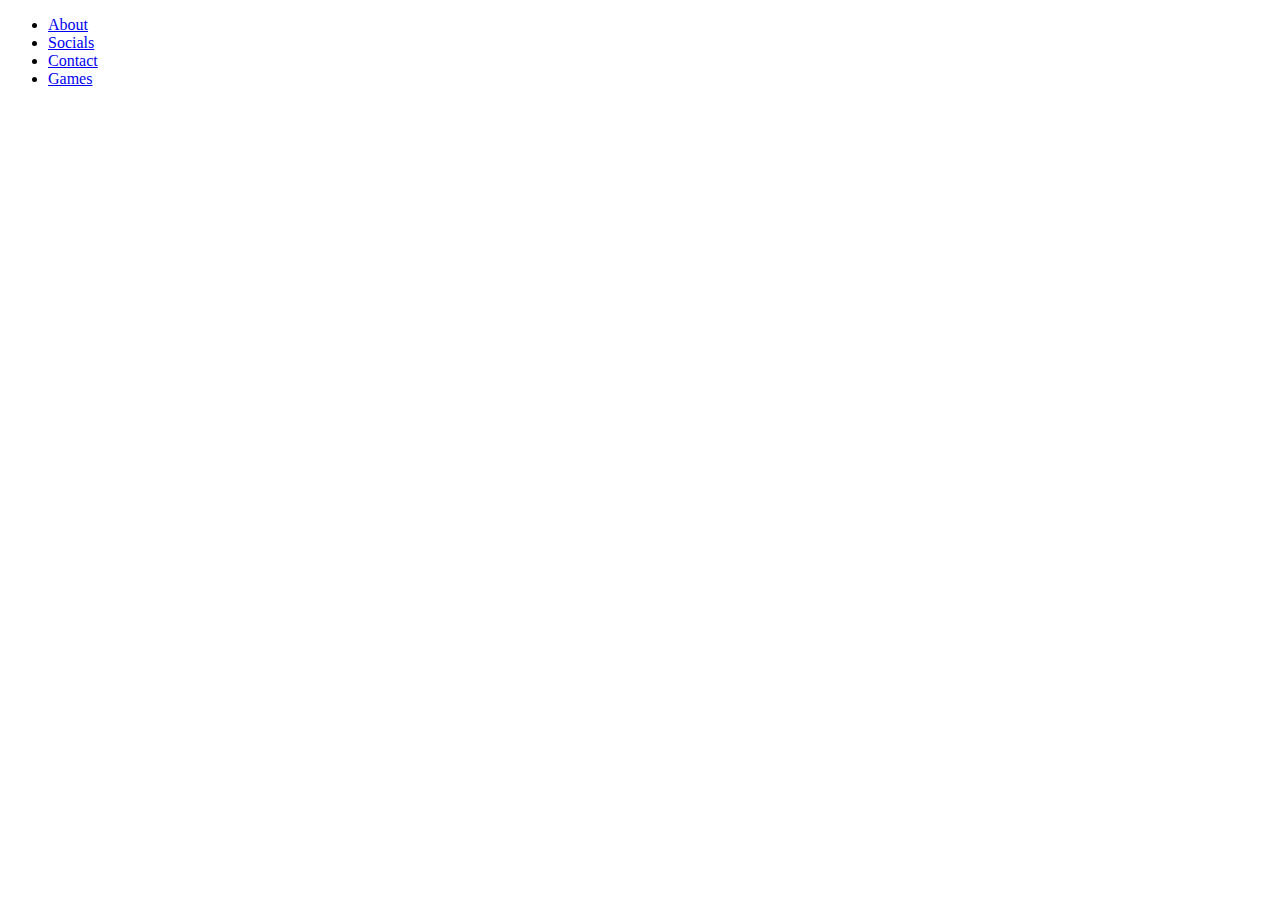
<file: index.html>
<!DOCTYPE html>
<html>
    <head>
        <link rel="icon" type="image/ico" href="logo.png"/>
        <title>
            DUMBONTOT
        </title>
        <link rel="stylesheet" type="text/css" href="web.css">
     </head>
     <body>
         <header>
             <div class = "main">
                 <ul>
                     <li><a href = "something.html">About</a></li>
                     <li><a href = "something.html">Socials</a></li>
                     <li><a href = "something.html">Contact</a></li>
                     <li><a href = "something.html">Games</a></li>
                     
    


</html>
</file>
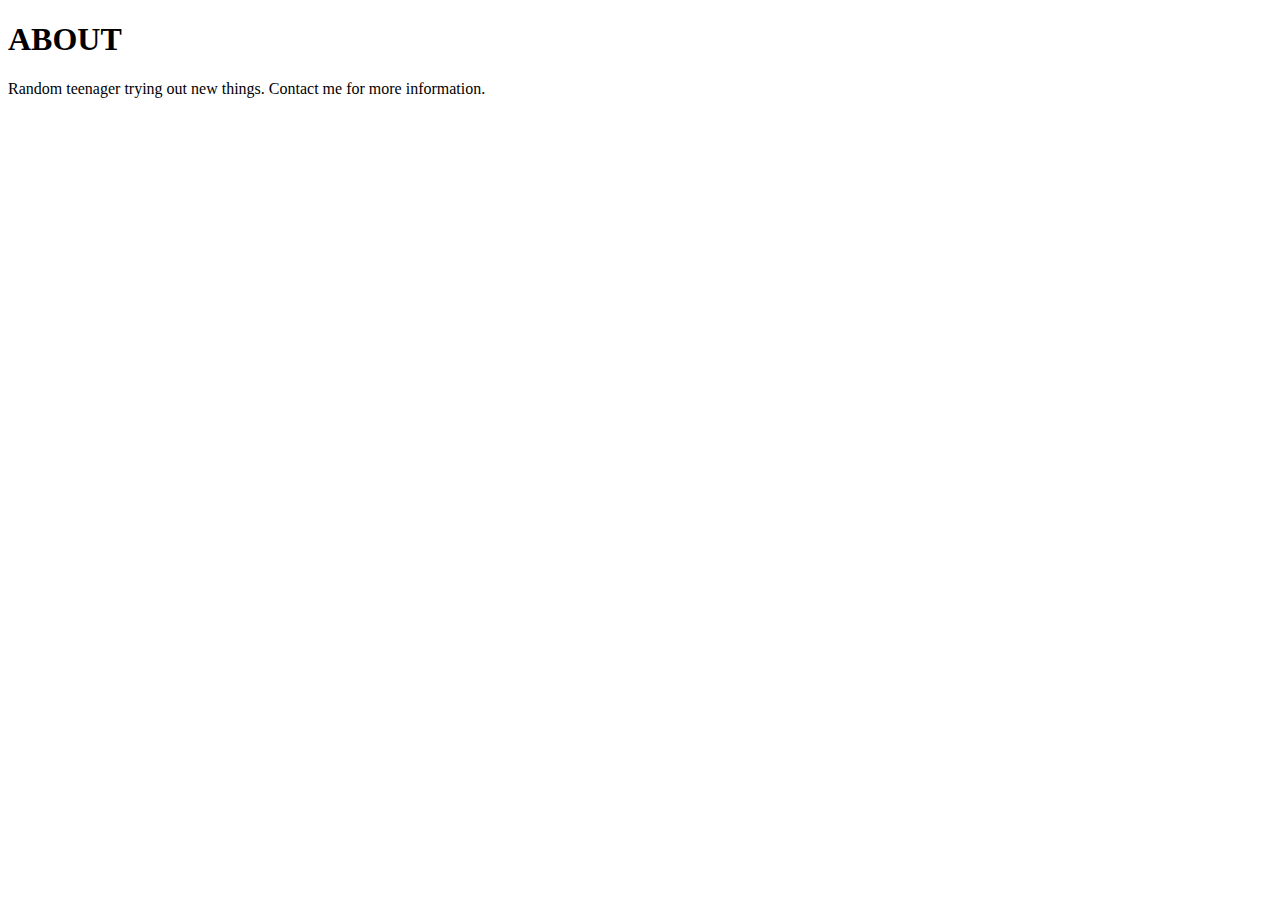
<file: abouts.html>
<!DOCTYPE html>
 <html>
 <body>
   <h1 class="bold_text">ABOUT</h1>
   <p> Random teenager trying out new things. Contact me for more information.
   </p>
 </body>
   
   <link rel="stylesheet" type="text/css" href="about.css">
 </html>
</file>
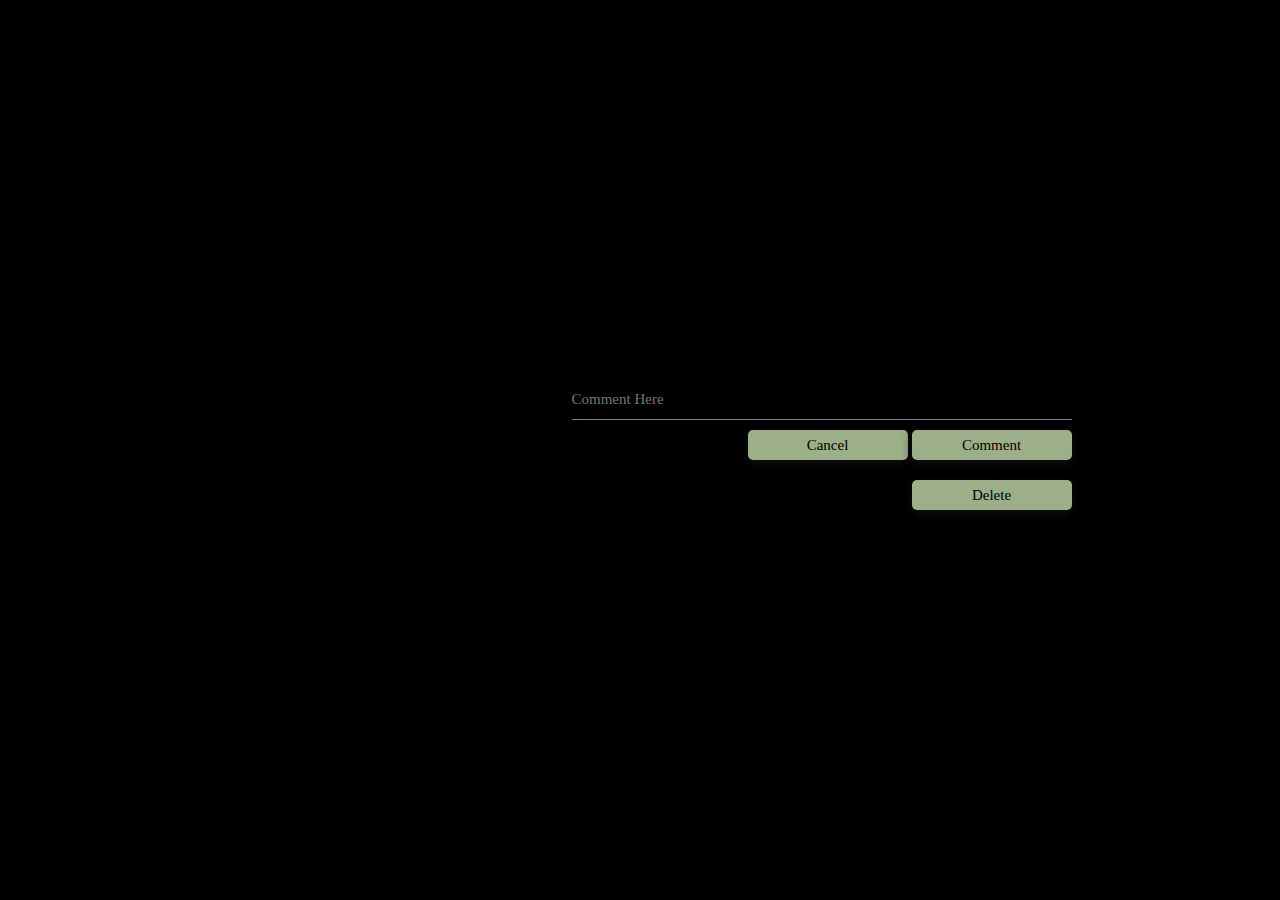
<file: contacts.html>
<!DOCTYPE html>
<html lang="en" dir="ltr">
  <head>
   <style media="screen">
    *{
     margin: 0; padding: 0; 
     box-sizing: border-box;
     text-transform: capitalize;
     font-family: sans serif;
     border: none;
     outline: none;
     letter-sapcing:2px;
    }
    body{
     display: flex;
     align-items:center;
     justify-content: center;
     min-height:100vh;
     background: black;
    }
    .container{
      width: 500px;
      text-align: right;
    }
    .box-container{
      height:200px;
      width:100%;
      background: white;
      box-shadow: 0 5px 15px #111;
      border-radius:5px;
      padding:15px;
      display:none;
    }
    .box-container .box{
      height:80%;
      width:100%;
      border-radius: 5px;
      padding:10px;
      background: grey;
      overflow-y:auto;
      text-align: left;
    }
    #input{
     width:100%;
     height:40px;
     background: none;
     font-size:15px;
     color:black;
     border-bottom: 1px solid #808080;
    }
    #input:focus{
     border-bottom: 2px solid #808080;
    }
    button{
     height:30px;
     width:160px;
     background: #9CAF88;
     cursor:pointer;
     margin: 10px 0;
     font-size:15px;
     box-shadow: 0 3px 10px #111;    
     border-radius:5px;
    }
    button:hover{
     opacity:.8;
    }
</style>
 <body>
   <h1>CONTACT</h1>
   <p>Email:dumbontot@gmail.com</p>
  
<div class="container">
     <input type="text" id="input" placeholder="comment here">
     <button type="button" namae="button" id="cancel">cancel</button>
     <button type="button" namae="button" id="comment">comment</button>
    <div class="container">
     <div class="box"></div>
     <button type="button" namae="button" id="delete">delete</button>
     <script type="text/javascript">
      $(document).ready(function(){
         $('#comment').click(function(){
          var input= $('#input').val();
          $('.box').append(input +'<br>');
          $('#input').val('');
          $('.box-container').slideDown();
         });
          
         $('#cancel').click(function(){
          $('#input').val('');
         });
       
         $('#delete').click(function(){
          $('.box').text('');
          $('.box-container').slideUp();
         });
      });
 </body>
    <script src="cb.js" charset="utf-8"></script>
   <link rel="stylesheet" type="text/css" href="contact.css">
 </html>
</file>
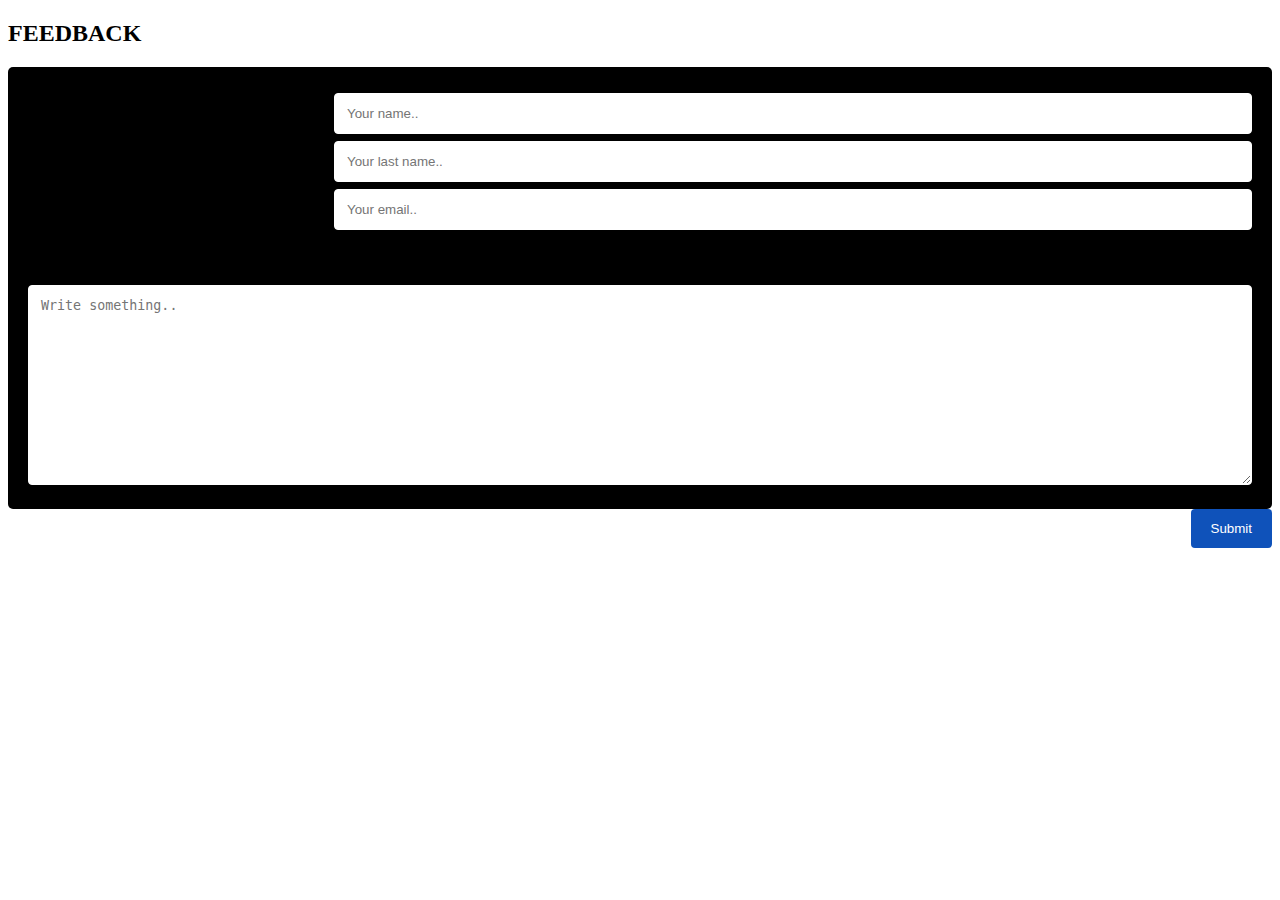
<file: feedback.html>
<!DOCTYPE html>    
<html>    
<head>    
<meta name="viewport" content="width=device-width, initial-scale=1">    
<style>    
* {    
  box-sizing: border-box;    
}    
    
input[type=text], select, textarea {    
  width: 100%;    
  padding: 12px;    
  border: 1px solid rgb(255, 255, 255);    
  border-radius: 4px;    
  resize: vertical;    
}    
input[type=email], select, textarea {    
  width: 100%;    
  padding: 12px;    
  border: 1px solid rgb(255, 255, 255);    
  border-radius: 4px;    
  resize: vertical;    
}    
    
label {    
  padding: 12px 12px 12px 0;    
  display: inline-block;    
}    
    
input[type=submit] {    
  background-color: rgb(15, 82, 186);    
  color: white;    
  padding: 12px 20px;    
  border: none;    
  border-radius: 4px;    
  cursor: pointer;    
  float: right;    
}    
    
input[type=submit]:hover {    
  background-color: #45a049;    
}    
    
.container {    
  border-radius: 5px;    
  background-color: black;    
  padding: 20px;    
}    
    
.col-25 {    
  float: left;    
  width: 25%;    
  margin-top: 6px;    
}    
    
.col-75 {    
  float: left;    
  width: 75%;    
  margin-top: 6px;    
}    
    
/* Clear floats after the columns */    
.row:after {    
  content: "";    
  display: table;    
  clear: both;    
}    
    
/* Responsive layout - when the screen is less than 600px wide, make the two columns stack on top of each other instead of next to each other */    
</style>    
</head>    
<body>    
<h2>FEEDBACK</h2>    
<div class="container">    
  <form>    
    <div class="row">    
      <div class="col-25">    
        <label for="fname">First Name</label>    
      </div>    
      <div class="col-75">    
        <input type="text" id="fname" name="firstname" placeholder="Your name..">    
      </div>    
    </div>    
    <div class="row">    
      <div class="col-25">    
        <label for="lname">Last Name</label>    
      </div>    
      <div class="col-75">    
        <input type="text" id="lname" name="lastname" placeholder="Your last name..">    
      </div>    
    </div>    
    <div class="row">    
        <div class="col-25">    
          <label for="email">Email</label>    
        </div>    
        <div class="col-75">    
          <input type="email" id="email" name="mailid" placeholder="Your email..">    
        </div>    
      </div>    
    <div class="row">    
      <div class="col-25">    
      </div>    
    </div>    
    <div class="row">    
      <div class="col-25">    
        <label for="feed_back">Feed Back</label>    
      </div>    
        <textarea id="subject" name="subject" placeholder="Write something.." style="height:200px"></textarea>    
      </div>    
    </div>    
    <div class="row">    
      <input type="submit" value="Submit">    
    </div>    
  </form>    
</div>    
    
</body>    
</html>
</file>
<file: web.css>

</file>
<file: about.css>

</file>
<file: contact.css>

</file>
